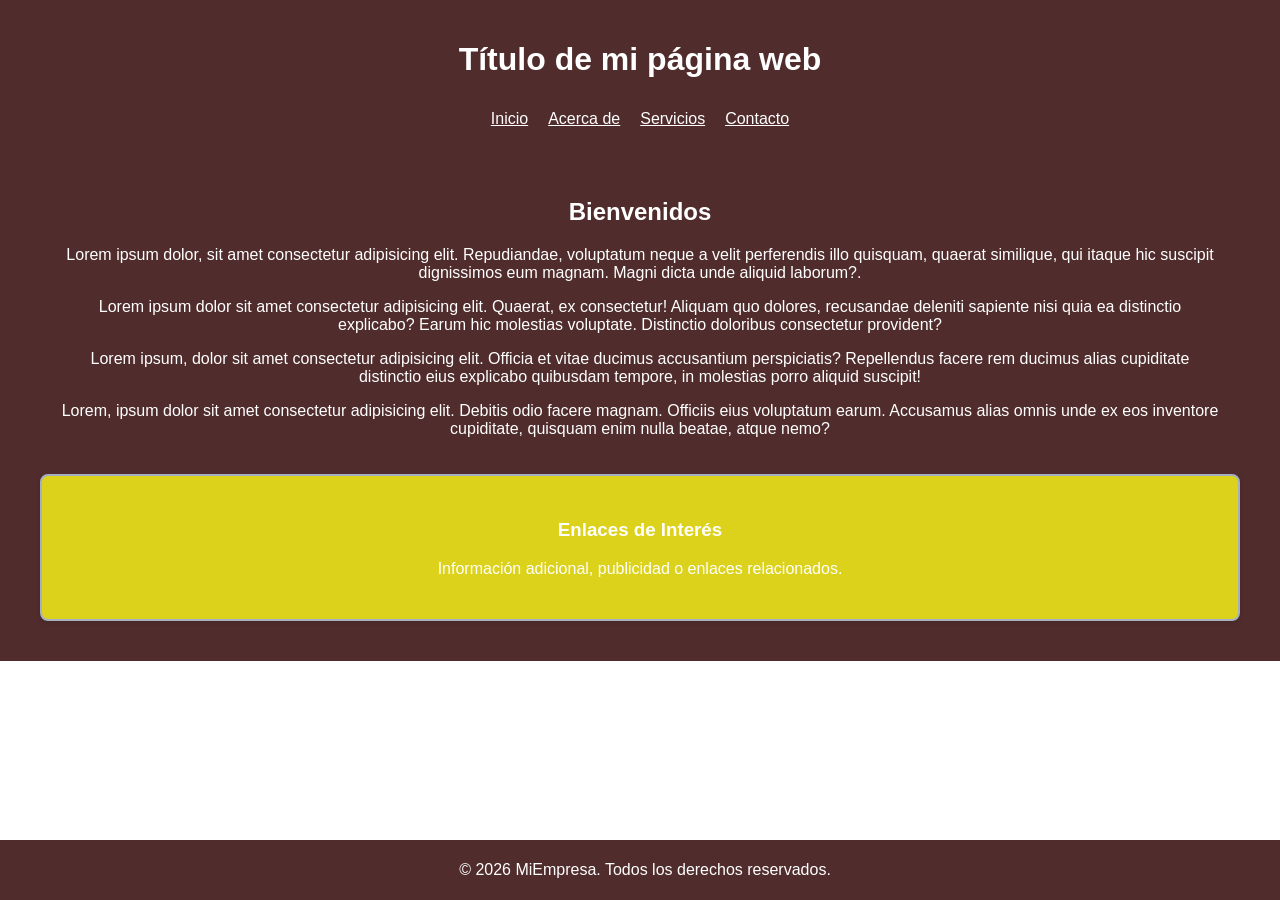
<file: index.html>
<!DOCTYPE html>
<html lang="es">
<head>
    <meta charset="UTF-8">
    <meta name="viewport" content="width=device-width, initial-scale=1.0">
    <title>Página Web de práctica</title>
    <link rel="stylesheet" href="css/estilos.css">
</head>
<body>
    <header>
    <h1>Título de mi página web</h1>
    <nav>
        <ul>
            <li><a href="#">Inicio</a></li>
            <li><a href="#">Acerca de</a></li>
            <li><a href="#">Servicios</a></li>
            <li><a href="#">Contacto</a></li>
        </ul>
    </nav>
    <section>
<div class="container">
        <section>
            <h2>Bienvenidos</h2>
            <p>Lorem ipsum dolor, sit amet consectetur adipisicing elit. Repudiandae, voluptatum neque a velit perferendis illo quisquam, quaerat similique, qui itaque hic suscipit dignissimos eum magnam. Magni dicta unde aliquid laborum?.</p>
            <p>Lorem ipsum dolor sit amet consectetur adipisicing elit. Quaerat, ex consectetur! Aliquam quo dolores, recusandae deleniti sapiente nisi quia ea distinctio explicabo? Earum hic molestias voluptate. Distinctio doloribus consectetur provident?</p>
            <p>Lorem ipsum, dolor sit amet consectetur adipisicing elit. Officia et vitae ducimus accusantium perspiciatis? Repellendus facere rem ducimus alias cupiditate distinctio eius explicabo quibusdam tempore, in molestias porro aliquid suscipit!</p>
            <p>Lorem, ipsum dolor sit amet consectetur adipisicing elit. Debitis odio facere magnam. Officiis eius voluptatum earum. Accusamus alias omnis unde ex eos inventore cupiditate, quisquam enim nulla beatae, atque nemo?</p>
        </section>
        <aside>
            <h3>Enlaces de Interés</h3>
            <p>Información adicional, publicidad o enlaces relacionados.</p>
        </aside>
    </div>
    <footer>
        <div class="footer-content"></div>
            <p>&copy; 2026 MiEmpresa. Todos los derechos reservados.</p>
    </footer>
</header>
</body>
</html>
</file>
<file: css/estilos.css>
body {
            font-family: Arial, sans-serif;
            margin: 0;
            padding-bottom: 60px; }
header {
            background-color: #502c2c;
            color: white;
            padding: 20px;
            text-align: center;
        }
            nav {
            background-color: #502c2c;
            padding: 10px;
            position: sticky;
            top: 0;
            z-index: 100;
        }
        nav ul {
            font-size: 30p;
            list-style: none;
            display: flex;
            justify-content: center;
            margin: 0;
            padding: 0;
            gap: 20px;
        }
        nav a { color:white}
        .main-container {
            display: flex;
            padding: 20px;
            gap: 20px;
            min-height: 150vh; /* Altura extra para probar el scroll */
        }
        section {
            flex: 3;
            background-color: #502c2c;
            padding: 20px;
            position: relative; 
            top: 0; 
            left: 0;
        }
         aside {
            flex: 1;
            background-color: #dcd21c;
            padding: 25px;
            border-radius: 8px;
            border: 2px solid #a5b1c2;
            height: fit-content;
            box-shadow: 0 2px 5px rgba(0,0,0,0.1)
        }
        footer { background-color: #502c2c; color: white; text-align: center; padding: 5px;
            position: fixed;
            bottom: 0;
            width: 100%;
            left: 0;
        }
</file>
